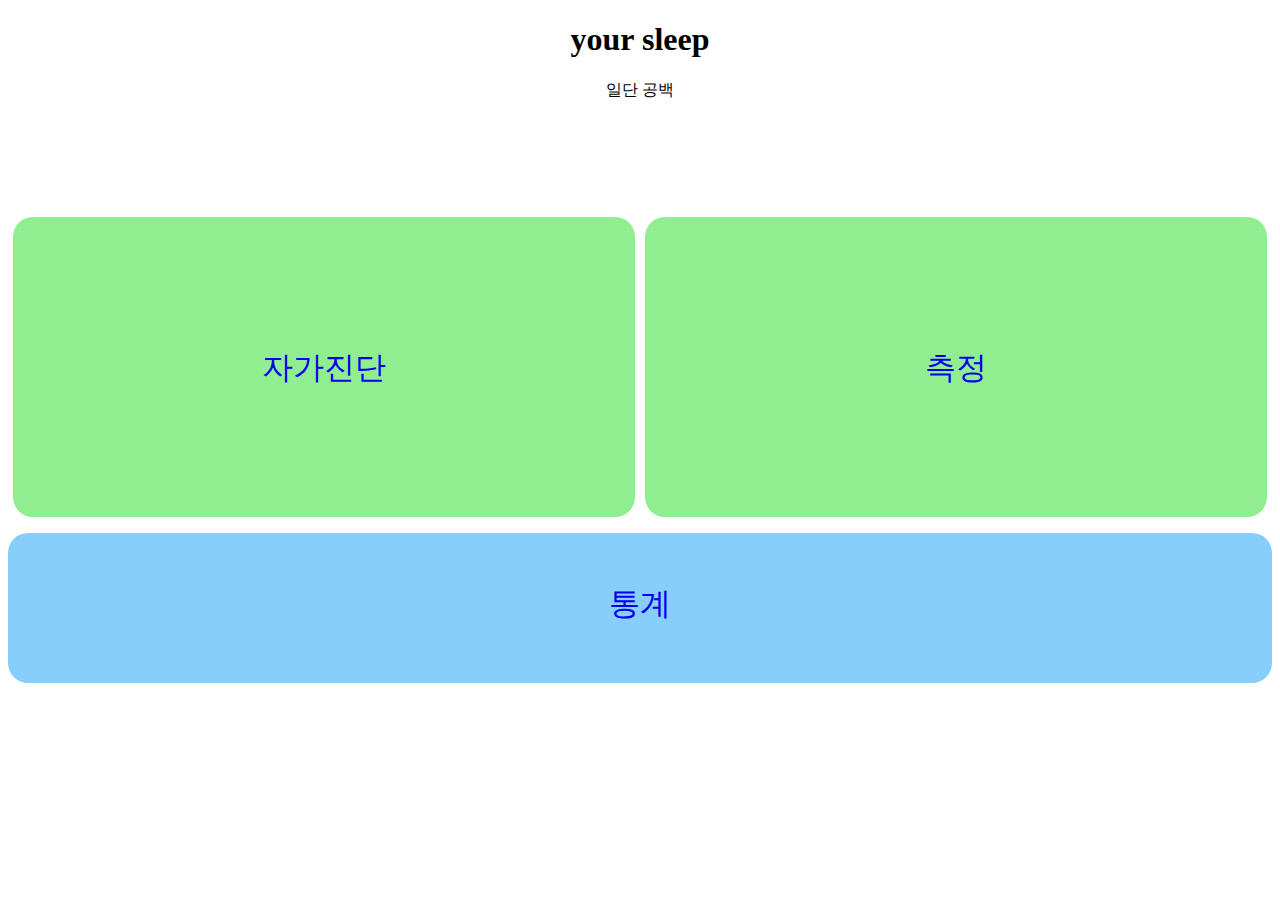
<file: app/index.html>
<!DOCTYPE html>
<html lang="ko">
<head>
  <meta charset="UTF-8">
  <meta http-equiv="X-UA-Compatible" content="IE=edge">
  <meta name="viewport" content="width=device-width, initial-scale=1.0">
  <title>main</title>
  <link rel="stylesheet" href="index.css">
</head>
<body>
  <div id="title">
    <h1>your sleep</h1>
  </div>
  <div id="login">
    <p>일단 공백</p>
  </div>
  <div class="double">
    <div id ="self"><p class="sss"><a href="self_test/self.html">자가진단</a></p></div>
    <div id="measure"><p class="sss"><a href="result/result.html">측정</a></p></div>
  </div>
  <div id="static"><p class="ss"><a href="static/static.html">통계</a></p></div>
</body>
</html>
</file>
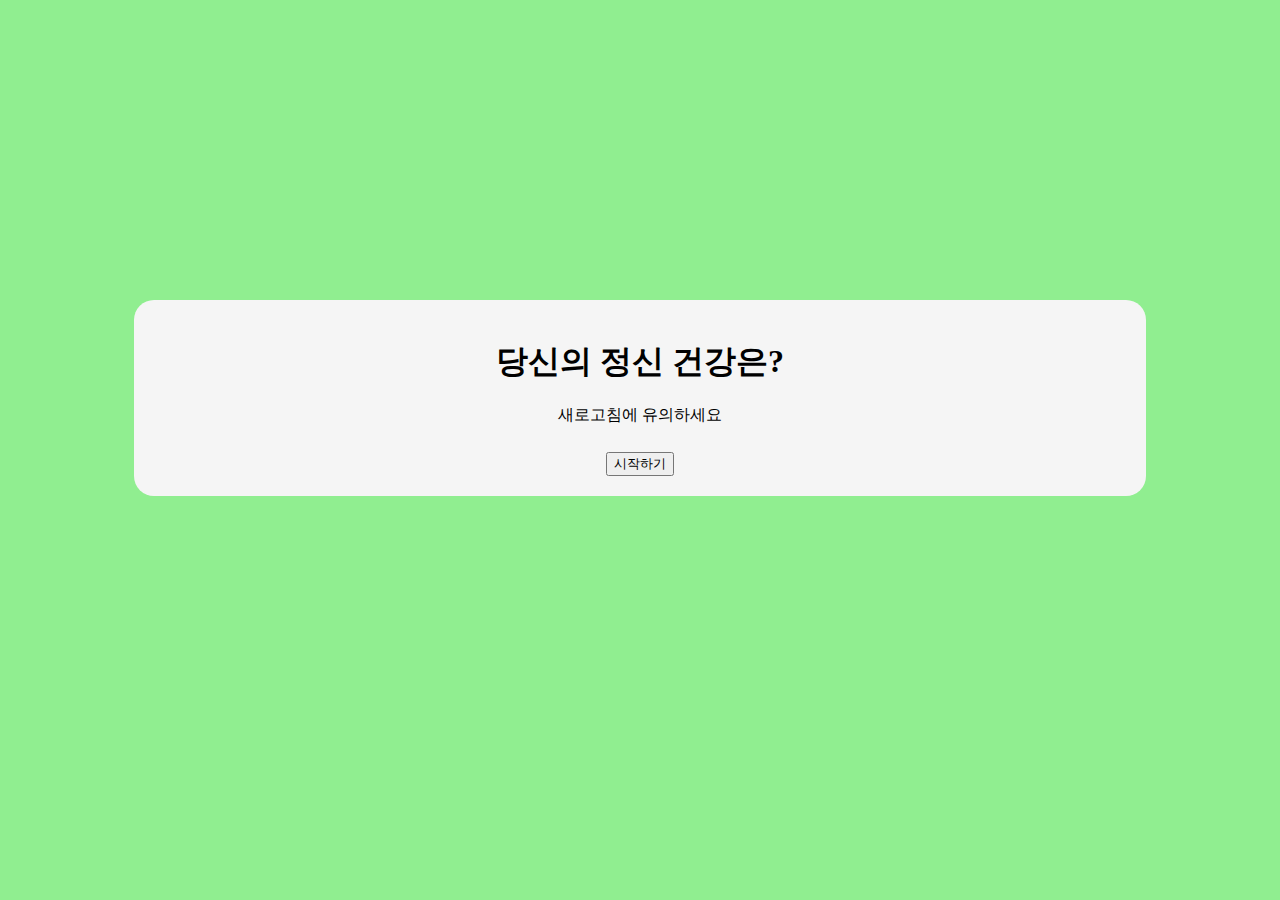
<file: app/self_test/self.html>
<!DOCTYPE html>
<html lang="ko">
<head>
  <meta charset="UTF-8">
  <meta name="viewport" content="width=device-width, initial-scale=1"> 
  <link href="https://cdn.jsdelivr.net/npm/bootstrap@5.0.1/dist/css/bootstrap.min.css" rel="stylesheet" integrity="sha384-+0n0xVW2eSR5OomGNYDnhzAbDsOXxcvSN1TPprVMTNDbiYZCxYbOOl7+AMvyTG2x" crossorigin="anonymous">
  <link rel="stylesheet" href="self_default.css">
  <link rel="stylesheet" href="self_main.css">
  <link rel="stylesheet" href="self_qna.css">
  <link rel="stylesheet" href="animation.css">
  <link rel="stylesheet" href="result.css">
</head>
<body>
  <div class="container">
    <section id="main">
      <h1>당신의 정신 건강은?</h1>
      <p>새로고침에 유의하세요</p>
      <button type="button" class="btn btn-outline-success" onclick="js:begin()" id="startbutton">시작하기</button>
    </section>
    <section id="self">
      <div class = "status">
        <div class="statusBar">

        </div>
      </div>
      <div class="qBox">

      </div>
      <div class="answerBox">

      </div>
    </section>
    <section id="result">
      <h1>당신의 결과는?</h1>
      <div class= "resultName">

      </div>
      <div class="resultDesc">
        
      </div>
      <a href="../index.html">돌아가기</a>
    </section>
    <script src="data.js" charset="utf-8"></script>
    <script src="start.js" charset="utf-8"></script>
  </div>
</body>
</html>
</file>
<file: app/index.css>
body{
  text-align: center;
}
#measure, #self{
  background-color: lightgreen;
  margin-left: 5px;
  margin-right: 5px;
  border-radius: 20px;
  margin-top: 100px;
  height: 300px;
}
.double{
  display: grid;
  grid-template-columns: 1fr 1fr;
}
a{
  text-decoration: none;
  font-size: 31px;
}
.sss{
  margin-top: 130px;
}
#static{
  background-color: lightskyblue;
  border-radius: 20px;
  height: 150px;
}
.ss{
  padding-top: 50px;
}
</file>
<file: app/self_test/self_default.css>
body{
  background-color: lightgreen;
  text-align: center;
}
</file>
<file: app/self_test/self_main.css>
#main{
  background-color: whitesmoke;
  width: 80%;
  border-radius: 20px;
  margin-top: 30%;
  margin-bottom: 20%;
  margin-left: 10%;
  margin-right: 10%;
  margin-top: 300px;
}
#startbutton{
  margin-bottom: 20px;
  margin-top: 10px;
}
h1{
  padding-top: 40px;
}
</file>
<file: app/self_test/self_qna.css>
#self{
  display: none;
}
.qBox{
  background-color: whitesmoke;
  border-radius: 20px;
  margin-top: 50px;
  margin-bottom: 40px;
  padding-top: 10px;
  padding-bottom: 10px;
}
.answerList{
  display: block;
  margin-top: 10px;
  margin-bottom: 10px;
  border-radius: 20px;
  text-align: center;
  width: 100%;
  padding-top: 7px;
  padding-bottom: 7px;
  border-color: lightgreen;
}
.answerList:hover, .answerList:focus{
  background-color: lightgreen;
  color: whitesmoke;
}

.status{
  height: 20px;
  width: 100%;
  background-color: white;
  border-radius: 20px;
  margin-top: 200px;
}

.statusBar{
  height: 100%;
  border-radius: 20px;
  /* Permalink - use to edit and share this gradient: https://colorzilla.com/gradient-editor/#feffff+0,ddf1f9+35,a0d8ef+100;Blue+3D+%2318 */
background: #feffff; /* Old browsers */
background: -moz-linear-gradient(top,  #feffff 0%, #ddf1f9 35%, #a0d8ef 100%); /* FF3.6-15 */
background: -webkit-linear-gradient(top,  #feffff 0%,#ddf1f9 35%,#a0d8ef 100%); /* Chrome10-25,Safari5.1-6 */
background: linear-gradient(to bottom,  #feffff 0%,#ddf1f9 35%,#a0d8ef 100%); /* W3C, IE10+, FF16+, Chrome26+, Opera12+, Safari7+ */
filter: progid:DXImageTransform.Microsoft.gradient( startColorstr='#feffff', endColorstr='#a0d8ef',GradientType=0 ); /* IE6-9 */

}
</file>
<file: app/self_test/animation.css>
@keyframes fadeIn{
  from{opacity: 0;}
  to{opacity: 1;}
}

@keyframes fadeout{
  from{opacity: 1;}
  to{opacity: 0;}
}

@-webkit-keyframes fadeIn{
  from{opacity: 0;}
  to{opacity: 1;}
}

@-webkit-keyframes fadeout{
  from{opacity: 1;}
  to{opacity: 0;}
}

.fadeIn{
  animation: fadeIn;
  animation-duration: 0.5s;
}

.fadeout{
  animation: fadeout;
  animation-duration: 0.5s;
}
</file>
<file: app/self_test/result.css>
#result{
  display: none;
}
</file>
